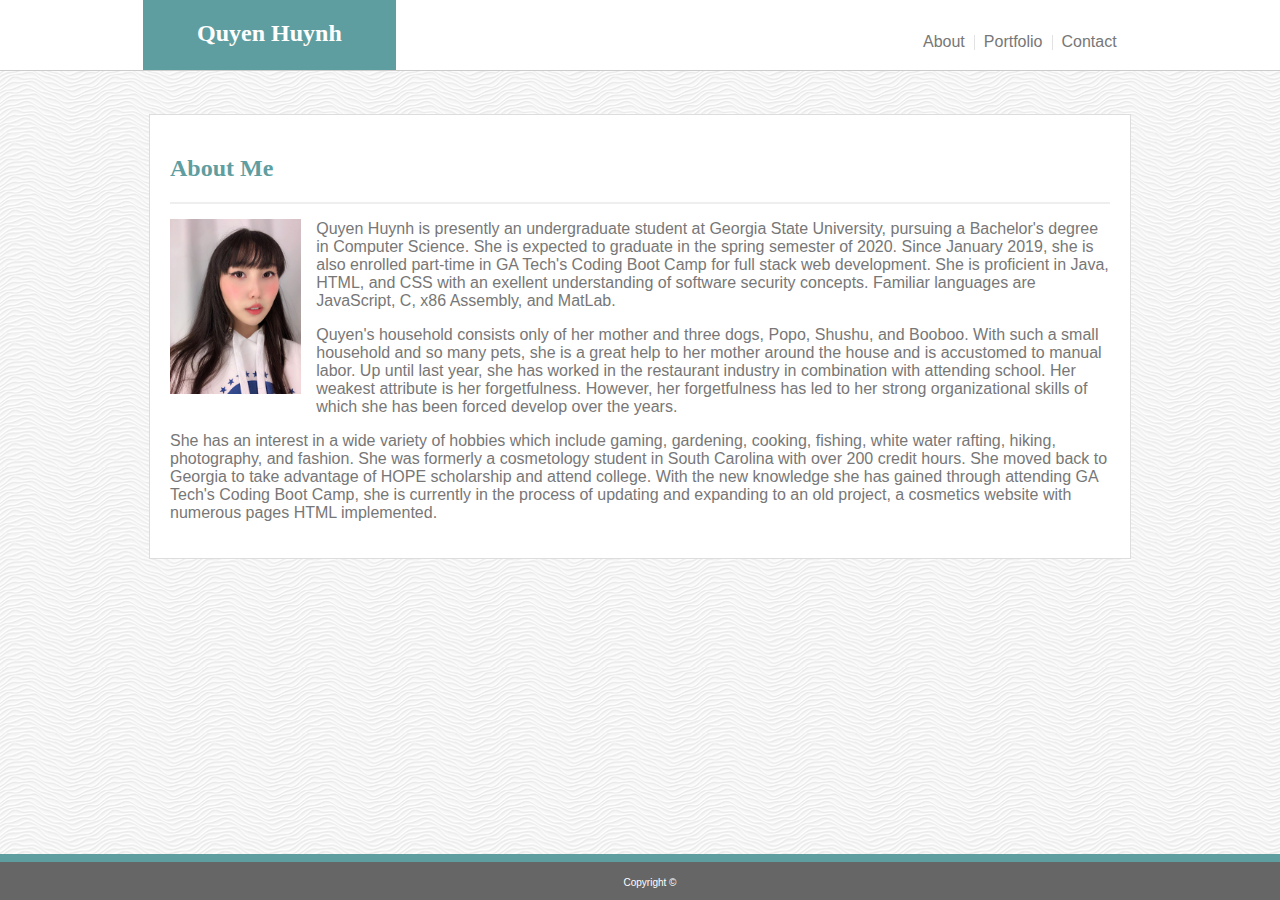
<file: index.html>
<!DOCTYPE html>
<html lang="en">

<head>
    <meta charset="UTF-8">
    <meta name="viewport" content="width=device-width, initial-scale=1.0">
    <meta http-equiv="X-UA-Compatible" content="ie=edge">

    <!--Link external style sheet-->
    <link href="assets/css/style.css" rel="stylesheet" type="text/css">
    <title>Index</title>
</head>

<!--Navigation bar-->
<div id="nav">
</div>

<!--Header-->
<div class="header">
    <div class="headertext">
        <h2>Quyen Huynh</h2>
    </div>
</div>

<!--Using table to align links-->
<table>
    <tr>
        <td>
            <a href="index.html">About</a>
        </td>
        <td>
            <div class="verticalDivider"></div>
        </td>
        <td>
            <a href="portfolio.html">Portfolio</a>
        </td>
        <td>
            <div class="verticalDivider"></div>
        </td>
        <td>
            <a href="contact.html">Contact</a>
        </td>
    </tr>
</table>

<br>
<br>

<body>
    <!--Container div start-->
    <div id="container">

        <div id="aboutme">
            <h2>About Me</h2>
        </div>

        <!--create line without using hr tag-->
        <div id="line">
        </div>

        <img src="assets/images/quyen.jpg" height="175px"></img>

        <div id="text">
            <p>
                Quyen Huynh is presently an undergraduate student at Georgia State University, pursuing a Bachelor's degree in Computer Science. 
                She is expected to graduate in the spring semester of 2020.
                Since January 2019, she is also enrolled part-time in GA Tech's Coding Boot Camp for full stack web development. 
                She is proficient in Java, HTML, and CSS with an exellent understanding of software security concepts.
                Familiar languages are JavaScript, C, x86 Assembly, and MatLab.
            </p>
            <p>
                Quyen's household consists only of her mother and three dogs, Popo, Shushu, and Booboo. With such a small household and so many pets, she is a great help to her mother around the house and is accustomed to manual labor.
                Up until last year, she has worked in the restaurant industry in combination with attending school.
                Her weakest attribute is her forgetfulness. However, her forgetfulness has led to her strong organizational skills of which she has been forced develop over the years.  
            </p>
            <p>
                She has an interest in a wide variety of hobbies which include gaming, gardening, cooking, fishing, white water rafting, hiking, photography, and fashion.
                She was formerly a cosmetology student in South Carolina with over 200 credit hours. She moved back to Georgia to take advantage of HOPE scholarship and attend college.
                With the new knowledge she has gained through attending GA Tech's Coding Boot Camp, she is currently in the process of updating and expanding to an old project, a cosmetics website with numerous pages HTML implemented.
            </p>
        </div>

    </div>
    <!--End container div-->
</body>


<footer>
    <div class="footer">
        <div id="fteal">
        </div>
        <div id="fgray">
            <font size="1">Copyright &copy;</font>
        </div>
    </div>
</footer>

<style>
    #aboutme {
        position: relative;
        top: 0px;
        color: cadetblue;
        font-family: 'Georgia', Times, Times New Roman, serif;
    }

    img {
        float: left;
        padding: 15px;
        margin-left: -15px;
    }

    #text {
        color: #777777;
        font-family: 'Arial', 'Helvetica Neue', Helvetica, sans-serif;
    }
</style>

</html>
</file>
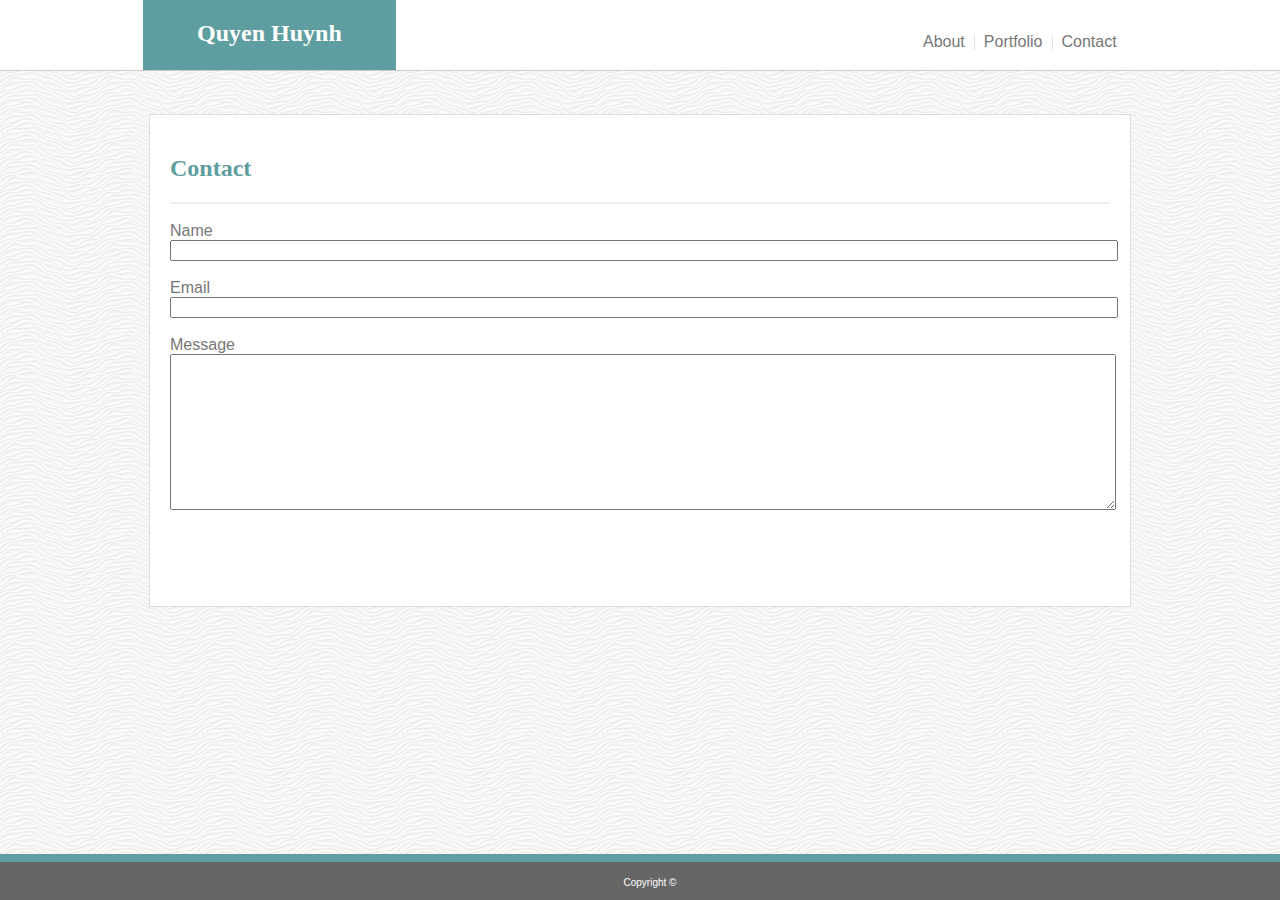
<file: contact.html>
<!DOCTYPE html>
<html lang="en">

<head>
    <meta charset="UTF-8">
    <meta name="viewport" content="width=device-width, initial-scale=1.0">
    <meta http-equiv="X-UA-Compatible" content="ie=edge">

    <!--Link external style sheet-->
    <link href="assets/css/style.css" rel="stylesheet" type="text/css">
    <title>Contact</title>
</head>

<!--Navigation bar-->
<div id="nav">
</div>

<!--Header-->
<div class="header">
    <div class="headertext">
        <h2>Quyen Huynh</h2>
    </div>
</div>

<!--Using table to align links-->
<table>
    <tr>
        <td>
            <a href="index.html">About</a>
        </td>
        <td>
            <div class="verticalDivider"></div>
        </td>
        <td>
            <a href="portfolio.html">Portfolio</a>
        </td>
        <td>
            <div class="verticalDivider"></div>
        </td>
        <td>
            <a href="contact.html">Contact</a>
        </td>
    </tr>
</table>

<br>
<br>

<body>
    <!--Container div start-->
    <div id="container">

        <div id="contact">
            <h2>Contact</h2>
        </div>

        <!--create line without using hr tag-->
        <div id="line">
        </div>

        <div id="textforms">
            <br>
            <label for="name">Name</label>
            <br>
            <input type="text" Name="name" id="name" />
            <br>

            <br>
            <label for="email">Email</label>
            <br>
            <input type="text" Name="email" id="email" />
            <br>

            <br>
            <label for="message">Message</label>
            <br>
            <textarea name="message" maxlength="200" id="message">
        </textarea>
        </div>

        <br>
        <br>
        <br>
        <br>
        <div id="submit">
            <font size="3">Submit</font>
        </div>

    </div>
    <!--End container div-->
</body>


<footer>
    <div class="footer">
        <div id="fteal">
        </div>
        <div id="fgray">
            <font size="1">Copyright &copy;</font>
        </div>
    </div>
</footer>

</body>

<style>
    #contact {
        position: relative;
        top: 0px;
        color: cadetblue;
        font-family: 'Georgia', Times, Times New Roman, serif;
    }

    #textforms {
        color: #777777;
        font-family: 'Arial', 'Helvetica Neue', Helvetica, sans-serif;
    }

    #name {
        width: 100%;
    }

    #email {
        width: 100%;
    }

    #message {
        width: 100%;
        height: 150px;
    }

    #submit {
        background-color: cadetblue;
        padding: 8px 20px 8px 20px;
        text-align: center;
        text-decoration: none;
        float: left;
        font-family: 'Georgia', Times, Times New Roman, serif;
        color: white;
        position: absolute;
        bottom: 10px;
        border-right: 1px solid rgba(95, 158, 160, 0.788);
        border-bottom: 1px solid rgba(95, 158, 160, 0.788);
    }
</style>

</html>
</file>
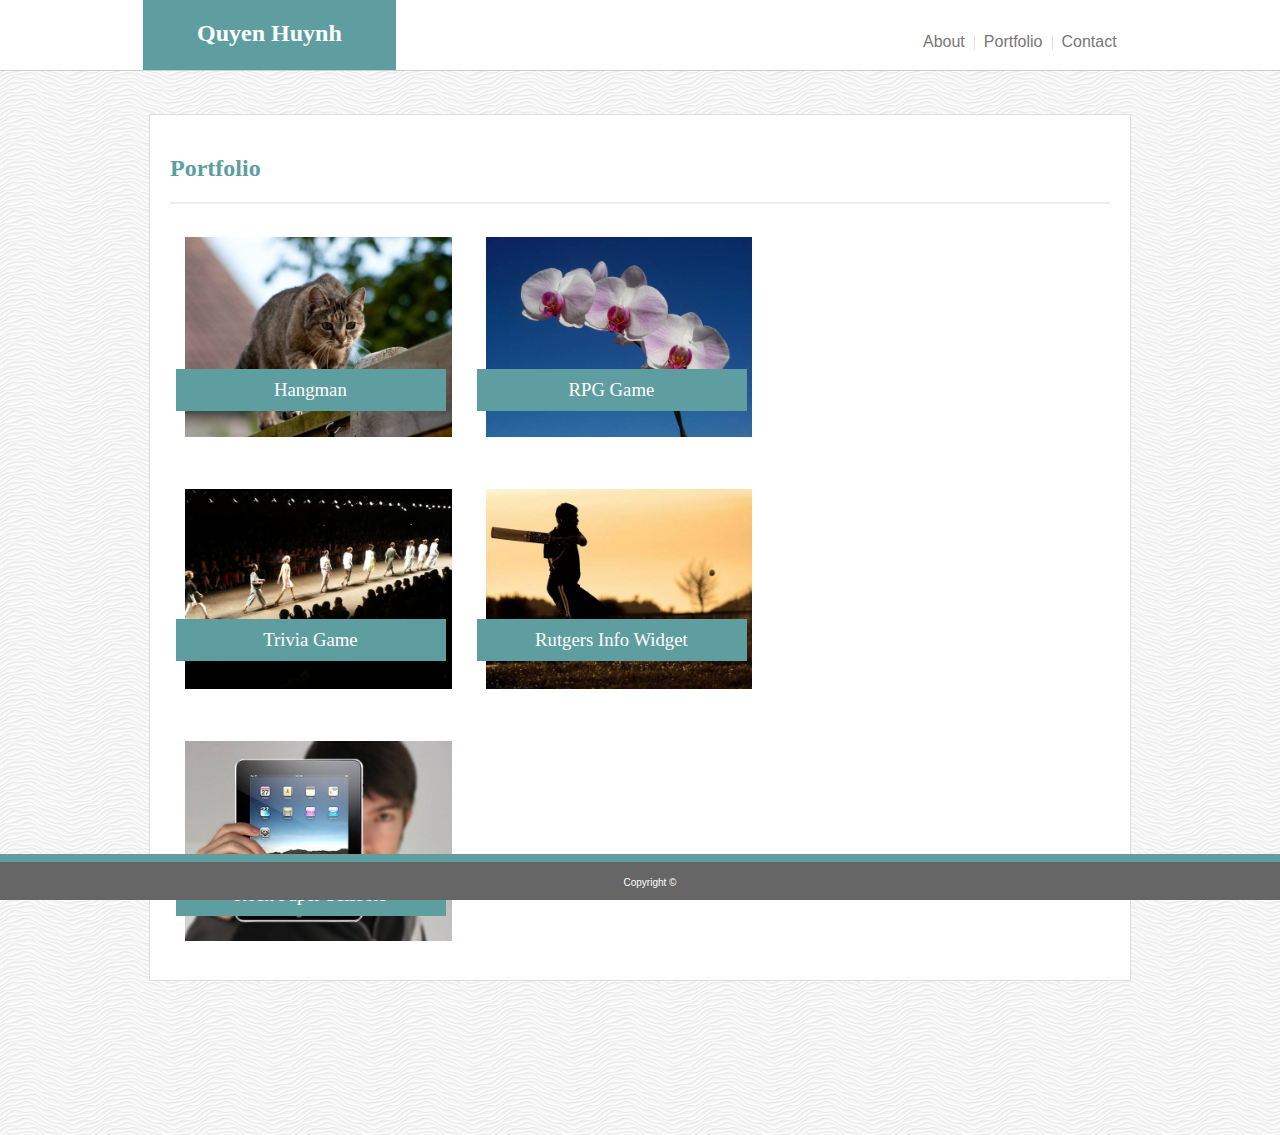
<file: portfolio.html>
<!DOCTYPE html>
<html lang="en">

<head>
    <meta charset="UTF-8">
    <meta name="viewport" content="width=device-width, initial-scale=1.0">
    <meta http-equiv="X-UA-Compatible" content="ie=edge">

    <!--Link external style sheet-->
    <link href="assets/css/style.css" rel="stylesheet" type="text/css">
    <title>Portfolio</title>
</head>

<!--Navigation bar-->
<div id="nav">
</div>

<!--Header-->
<div class="header">
    <div class="headertext">
        <h2>Quyen Huynh</h2>
    </div>
</div>

<!--Using table to align links-->
<table>
    <tr>
        <td>
            <a href="index.html">About</a>
        </td>
        <td>
            <div class="verticalDivider"></div>
        </td>
        <td>
            <a href="portfolio.html">Portfolio</a>
        </td>
        <td>
            <div class="verticalDivider"></div>
        </td>
        <td>
            <a href="contact.html">Contact</a>
        </td>
    </tr>
</table>

<br>
<br>

<body>
    <!--Container div start-->
    <div id="container">

        <div id="portfolio">
            <h2>Portfolio</h2>
        </div>

        <!--create line without using hr tag-->
        <div id="line">
        </div>
        <br>

        <!--images-->
        <img src="assets/images/placeholdercat.jpg" height="200px"></img>
        <img src="assets/images/placeholderorchid.jpg" height="200px" id="orchid"></img>

        <br>
        <br>

        <img src="assets/images/placeholderrunway.jpg" height="200px"></img>
        <img src="assets/images/placeholdersport.jpg" height="200px" id="sport"></img>

        <br>
        <br>

        <img src="assets/images/placeholderipad.jpg" height="200px"></img>
    </div>
    <!--End container div-->
</body>

<h3 id="hangman">Hangman</h3>
<h3 id="rpg">RPG Game</h3>
<h3 id="trivia">Trivia Game</h3>
<h3 id="widget">Rutgers Info Widget</h3>
<h3 id="rps">Rock Paper Scissors</h3>

<br>
<br>
<br>

<footer>
    <div class="footer">
        <div id="fteal">
        </div>
        <div id="fgray">
            <font size="1">Copyright &copy;</font>
        </div>
    </div>
</footer>

<style>
    #portfolio {
        position: relative;
        top: 0px;
        color: cadetblue;
        font-family: 'Georgia', Times, Times New Roman, serif;
    }

    img {
        text-align: left;
        padding: 15px;
        z-index: 1;
    }

    h3 {
        color: white;
        font-family: 'Georgia', Times, Times New Roman, serif;
        background-color: cadetblue;
        padding: 10px 33px 10px 32px;
        text-align: center;
        width: 16%;
        font-weight: normal;
        z-index: 0;
    }

    #hangman {
        position: absolute;
        top: 350px;
        left: 176px;
    }

    #rpg {
        position: absolute;
        top: 350px;
        left: 477px;
    }

    #trivia {
        position: absolute;
        top: 600px;
        left: 176px;
    }

    #widget {
        position: absolute;
        top: 600px;
        left: 477px;
    }

    #rps {
        position: absolute;
        top: 855px;
        left: 176px;
    }
</style>

</html>
</file>
<file: assets/css/style.css>
/*this style page contains the CSS for the navigation bar, footer, hr line, body, and content holder*/

.header {
    background-color: cadetblue;
    height: 70px;
    text-align: center;
    width: 20%;
    position: relative;
    top: -8px;
    left: 135px;
    color: white;
    font-family: 'Georgia', Times, Times New Roman, serif;
}

/* aligns header text to bottom of header container*/
.header .headertext {
    display: inline-block;
    vertical-align: bottom;
}

 #nav {
    background-color: white;
    position: absolute;
    top: -20px;
    left: 0;
    height: 90px;
    width: 100%;
    border-bottom: 1px solid #cccccc;
}

table {
    position: absolute;
    left: 920px;
    top: 30px;
}

a {
    text-decoration: none;
    color: #777777;
    font-family: 'Arial', 'Helvetica Neue', Helvetica, sans-serif;
}

.verticalDivider {
    border-left: 1px solid rgba(226, 225, 225, 0.952);
    height: 15px;
    margin-left: 5px;
    margin-right: 5px;
}

/*reduced the width dimension to 940px, because padding adds an extra 20px*/
#container {
    width: 940px;
    background-color: white;
    margin: 0 auto;
    padding: 20px;
    border: 1px solid #dddddd;
}

body {
    background-image: url('../images/white-waves.png');
    text-align: left;
    margin-bottom: 100px;
}

#line {
    border-top: 2px solid #eee;
}

.footer {
    position: fixed;
    left: 0;
    bottom: 0px;
    width: 100%;
    color: white;
    text-align: center;
    border-top: 8px solid cadetblue;
    background-color: #666666;
    padding: 10px;
    font-family: 'Arial', 'Helvetica Neue', Helvetica, sans-serif;
}
</file>
